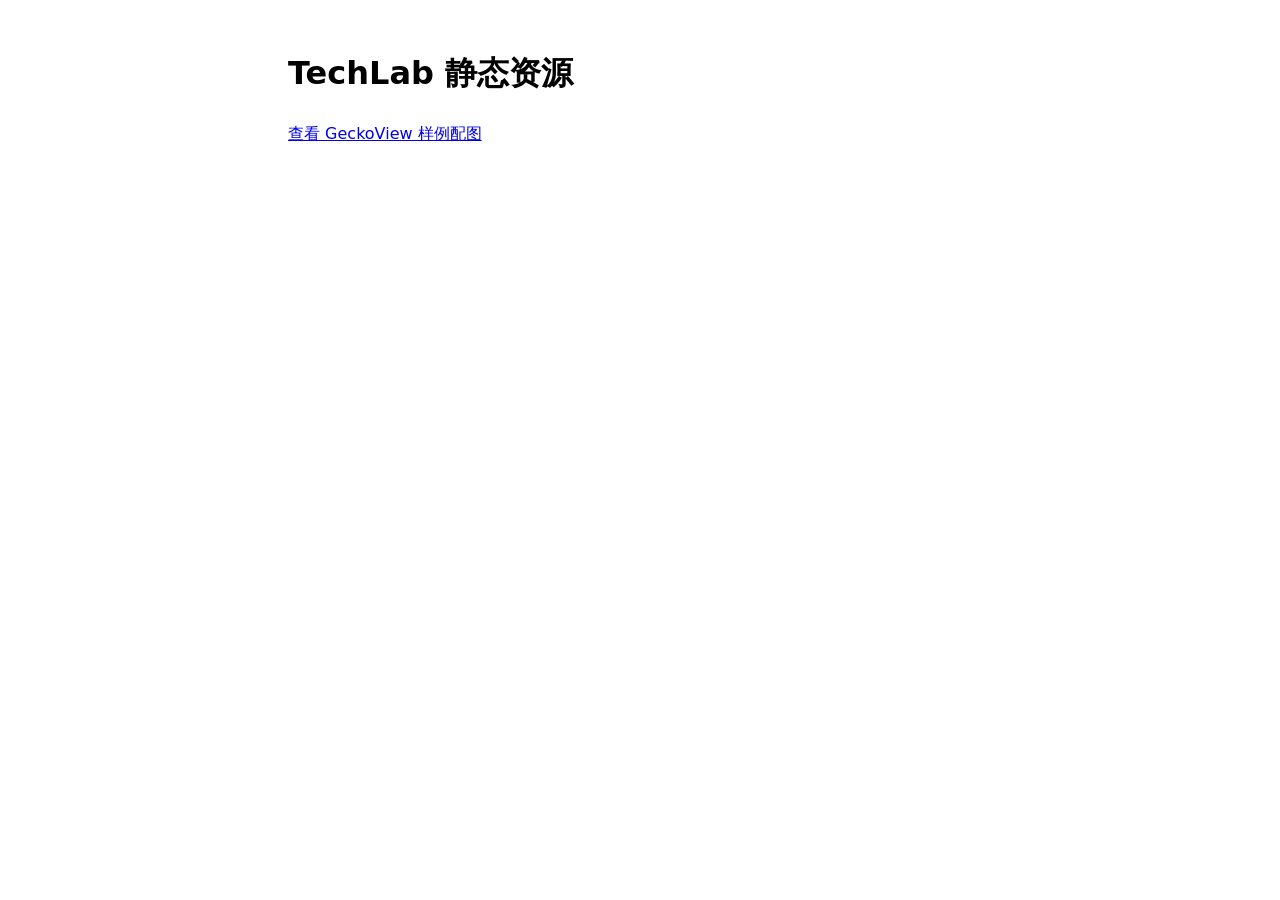
<file: docs/index.html>
<!doctype html>
<html lang="zh-CN">
<head>
  <meta charset="utf-8">
  <meta name="viewport" content="width=device-width, initial-scale=1">
  <title>TechLab 静态资源</title>
  <style>
    body { margin: 0; font: 1rem/1.6 Inter, system-ui, sans-serif; }
    main { max-width: 44rem; margin: 3rem auto; padding: 0 1.25rem; }
  </style>
</head>
<body>
  <main>
    <h1>TechLab 静态资源</h1>
    <p><a href="geckoview/images/18acace3913853d.png">查看 GeckoView 样例配图</a></p>
  </main>
</body>
</html>
</file>
